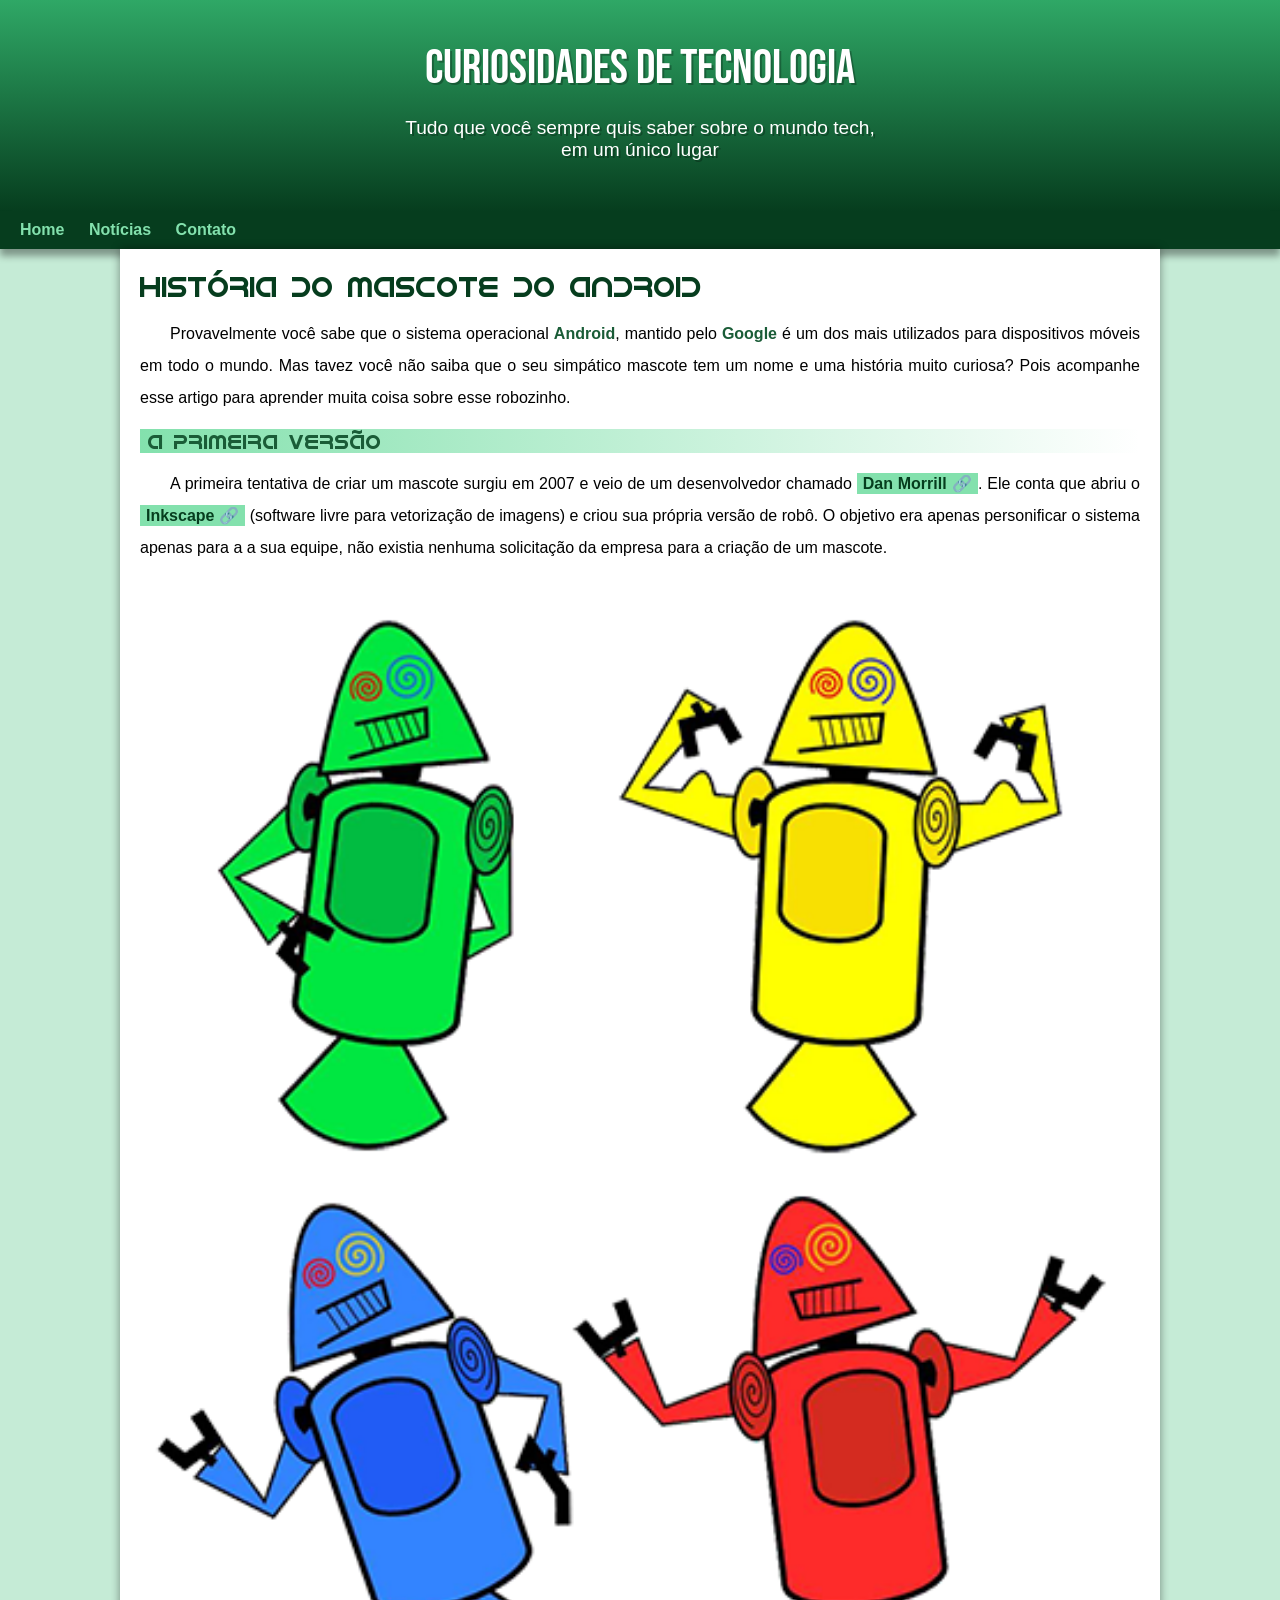
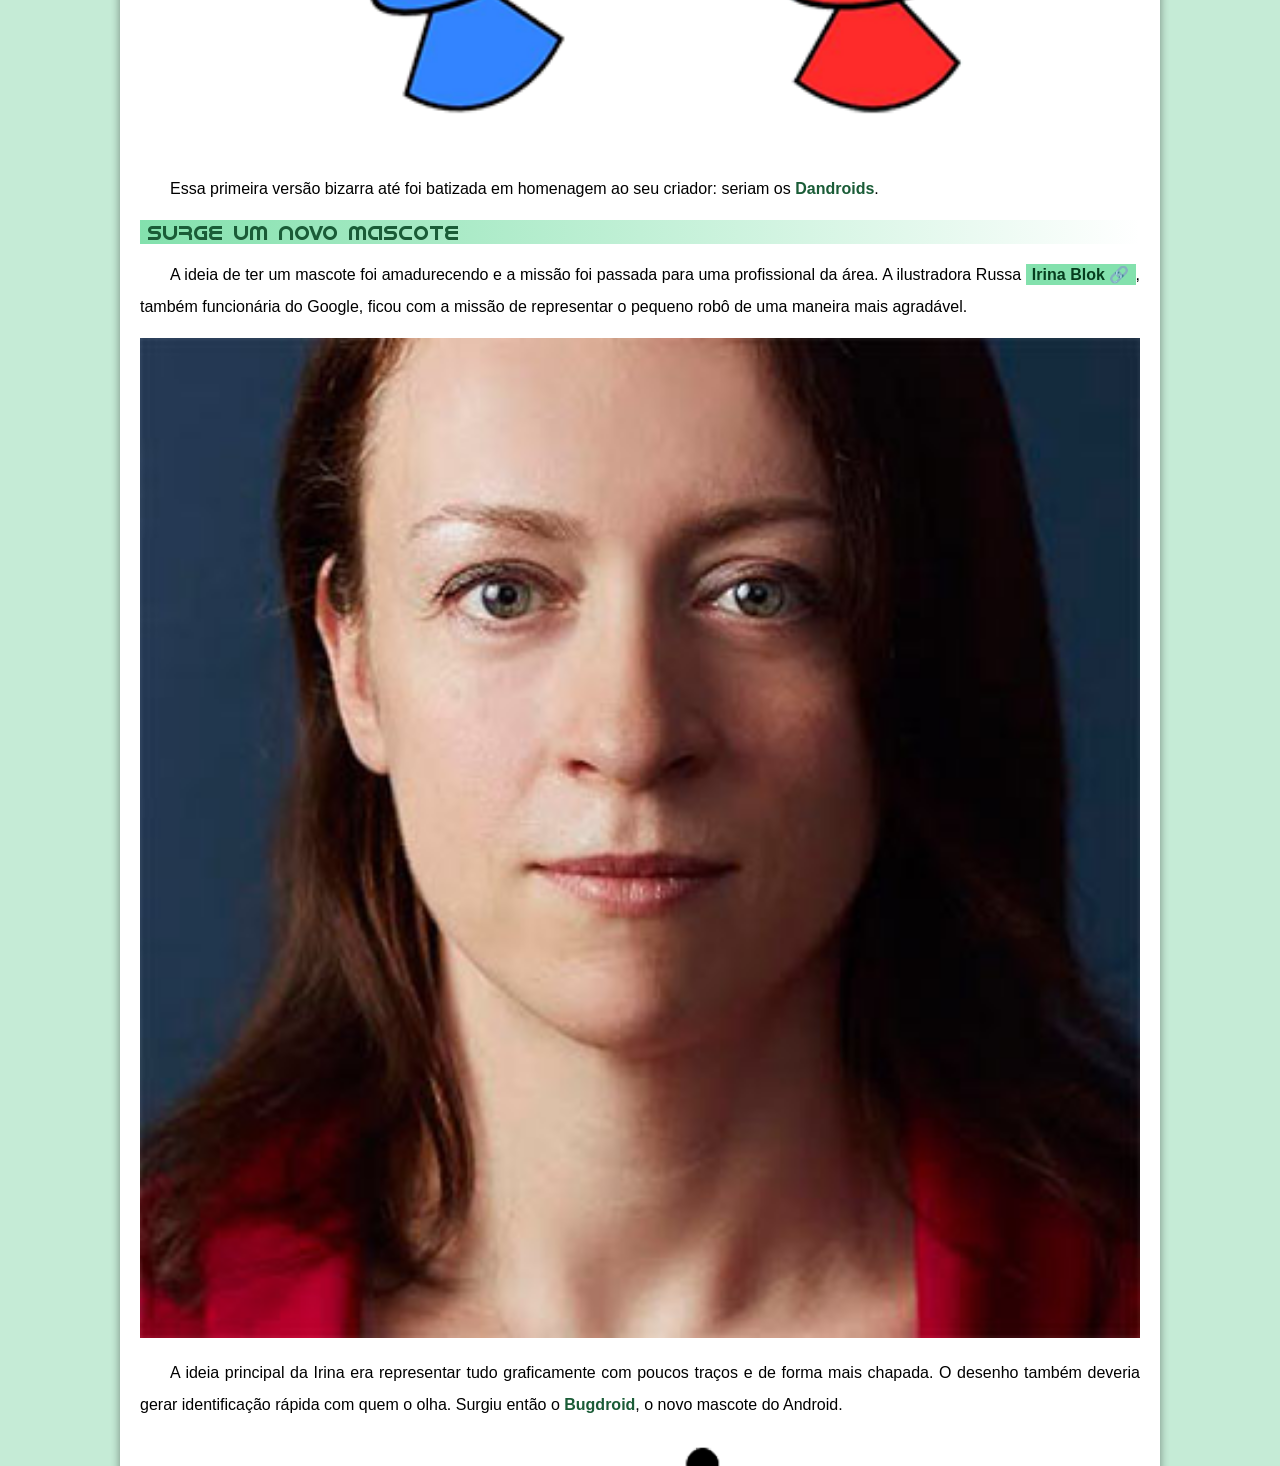
<file: index.html>
<!DOCTYPE html>
<html lang="pt-br">
<head>
    <meta charset="UTF-8">
    <meta name="viewport" content="width=device-width, initial-scale=1.0">
    <title>Como surgiu o mascote do Android?</title>
    <link rel="shortcut icon" href="imagens/favicon.ico" type="image/x-icon">
    <link rel="stylesheet" href="estilo/style.css">
</head>
<body>
    <header>
        <h1>Curiosidades de Tecnologia</h1>
        <p>Tudo que você sempre quis saber sobre o mundo tech, em um único lugar</p>
    </header>
    <nav>
        <a href="#">Home</a>
        <a href="#">Notícias</a>
        <a href="#">Contato</a>
    </nav>
    <main>
        <article>
            <h1>História do Mascote do Android</h1>

            <p>Provavelmente você sabe que o sistema operacional <strong>Android</strong>, mantido pelo <strong>Google</strong> é um dos mais utilizados para dispositivos móveis em todo o mundo. Mas tavez você não saiba que o seu simpático mascote tem um nome e uma história muito curiosa? Pois acompanhe esse artigo para aprender muita coisa sobre esse robozinho.</p>

            <h2>A primeira versão</h2>

            <p>A primeira tentativa de criar um mascote surgiu em 2007 e veio de um desenvolvedor chamado <a href="https://androidcommunity.com/dan-morrill-shows-us-the-android-mascot-that-almost-was-20130103/" target="_blank" class="externo">Dan Morrill</a>. Ele conta que abriu o <a href="https://inkscape.org/pt-br/?switchlang=pt-br" target="_blank" class="externo">Inkscape</a> (software livre para vetorização de imagens) e criou sua própria versão de robô. O objetivo era apenas personificar o sistema apenas para a a sua equipe, não existia nenhuma solicitação da empresa para a criação de um mascote.</p>

            <picture>
                <source media="(max-width: 670px)" srcset="imagens/dan-droids-pq.png">
                <img src="imagens/dan-droids.png" alt="Primeiro mascote do Android">
            </picture>

            <p>Essa primeira versão bizarra até foi batizada em homenagem ao seu criador: seriam os <strong>Dandroids</strong>.</p>

            <h2>Surge um novo mascote</h2>

            <p>A ideia de ter um mascote foi amadurecendo e a missão foi passada para uma profissional da área. A ilustradora Russa <a href="https://www.irinablok.com/" target="_blank" class="externo">Irina Blok</a>, também funcionária do Google, ficou com a missão de representar o pequeno robô de uma maneira mais agradável.</p>

            <picture>
                <source media="(max-width: 670px)" srcset="imagens/irina-blok-pq.jpg">
                <img src="imagens/irina-blok.jpg" alt="Irina Blok, criadora do Bugdroid">
            </picture>

            <p>A ideia principal da Irina era representar tudo graficamente com poucos traços e de forma mais chapada. O desenho também deveria gerar identificação rápida com quem o olha. Surgiu então o <strong>Bugdroid</strong>, o novo mascote do Android.</p>

            <img src="imagens/bugdroid.png" class="pequena" alt="Bugdroid">

            <p>A principal inspiração para os traços do novo <strong>Bugdroid</strong> veio daqueles bonequinhos que ilustram portas de banheiro para indicar o gênero de cada porta. Conta a lenda que a artista estava criando em sua mesa no escritório do <strong>Google</strong> e olhou para o lado dos banheiros e a identificação foi imediata: simples, limpo, objetivo.</p>

            <div class="video">
                <iframe width="560" height="315" src="https://www.youtube.com/embed/l2UDgpLz20M?si=7gCcQFJyCu1tNlOb" title="YouTube video player" frameborder="0" allow="accelerometer; autoplay; clipboard-write; encrypted-media; gyroscope; picture-in-picture; web-share" allowfullscreen></iframe>
            </div>
            
            <aside>
                <h3>Quer aprender mais?</h3>

                <p>Outro assunto curioso em relação ao Android é que cada versão sempre foi nomeada em homenagem a um doce, em ordem alfabética a partir da versão 1.5 até a 9.0.</p>

                <ul>
                    <li>1.5 - <abbr title="Bolo de Copo">Cupcake</abbr></li>
                    <li>1.6 - <abbr title="Rosquinha">Donut</abbr></li>
                    <li>3.0 - <abbr title="Bomba">Eclair</abbr></li>
                    <li>2.2 - <abbr title="Iorgurte Congelado">Froyo</abbr></li>
                    <li>2.3 - <abbr title="Biscoito de Gengibre">Gingerbread</abbr></li>
                    <li>3.0 - <abbr title="Favo de Mel">Honeycomb</abbr></li>
                    <li>4.0 - <abbr title="Sanduíche de Sorvete">Ice Cream Sandwich</abbr></li>
                    <li>4.1 - <abbr title="Jujuba">Jelly Bean</abbr></li>
                    <li>4.4 - <abbr title="KitKat">KitKat</abbr></li>
                    <li>5.0 - <abbr title="Pirulito">Lolipop</abbr></li>
                    <li>6.0 - <abbr title="Marshmallow">Marshmallow</abbr></li>
                    <li>7.0 - <abbr title="Torrone">Nougat</abbr>
                    <li>8.0 - <abbr title="Oreo">Oreo</abbr></li>
                    <li>9.0 - <abbr title="Torta">Pie</abbr></li>
                </ul>
                <p>
                    Infelizmente, o <strong>Android Q</strong> não existiu, pois o Google resolveu pôr fim a essa divertida prática e começou a usar numerações, o que deu origem ao Android 10.
                </p>

                <p>
                    Acesse aqui o site <a href="https://www.android.com/intl/en_uk/history/#/donut" target="_blank" class="externo">Android History</a> para conhecer a sequência das versões "adocicadas" e o que cada uma trouxe para o sistema Android.
                </p>
                
            </aside>

            <p>Então é isso! Espero que você tenha gostado do nosso artigo com essa curiosidade sobre o sistema <strong>Android</strong> e seu simpático mascote.</p>
        </article>
    </main>
    <footer>
        <p>Site criado por <a href="https://gustavoguanabara.github.io/" target="_blank">Gustavo Guanabara</a> para o <a href="https://www.youtube.com/cursoemvideo" target="_blank">CursoemVideo</a></p>
    </footer>
</body>
</html>
</file>
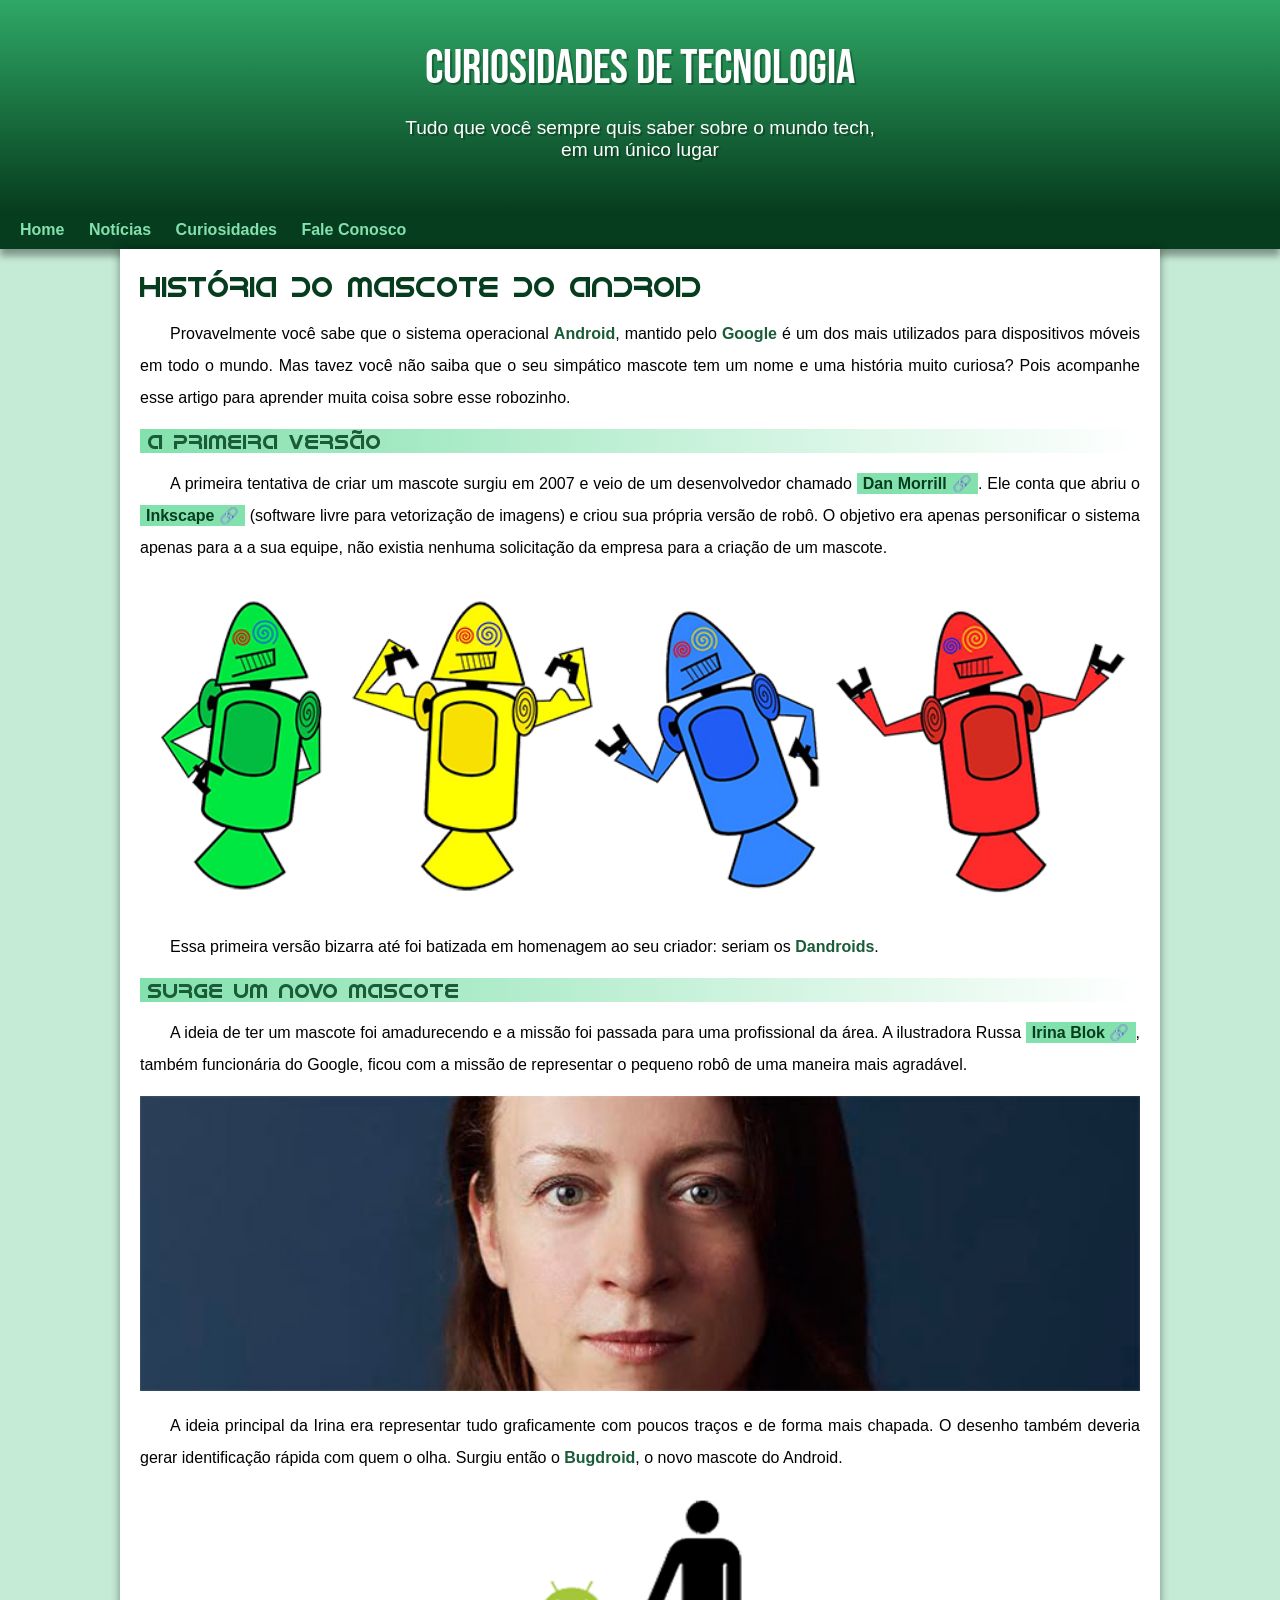
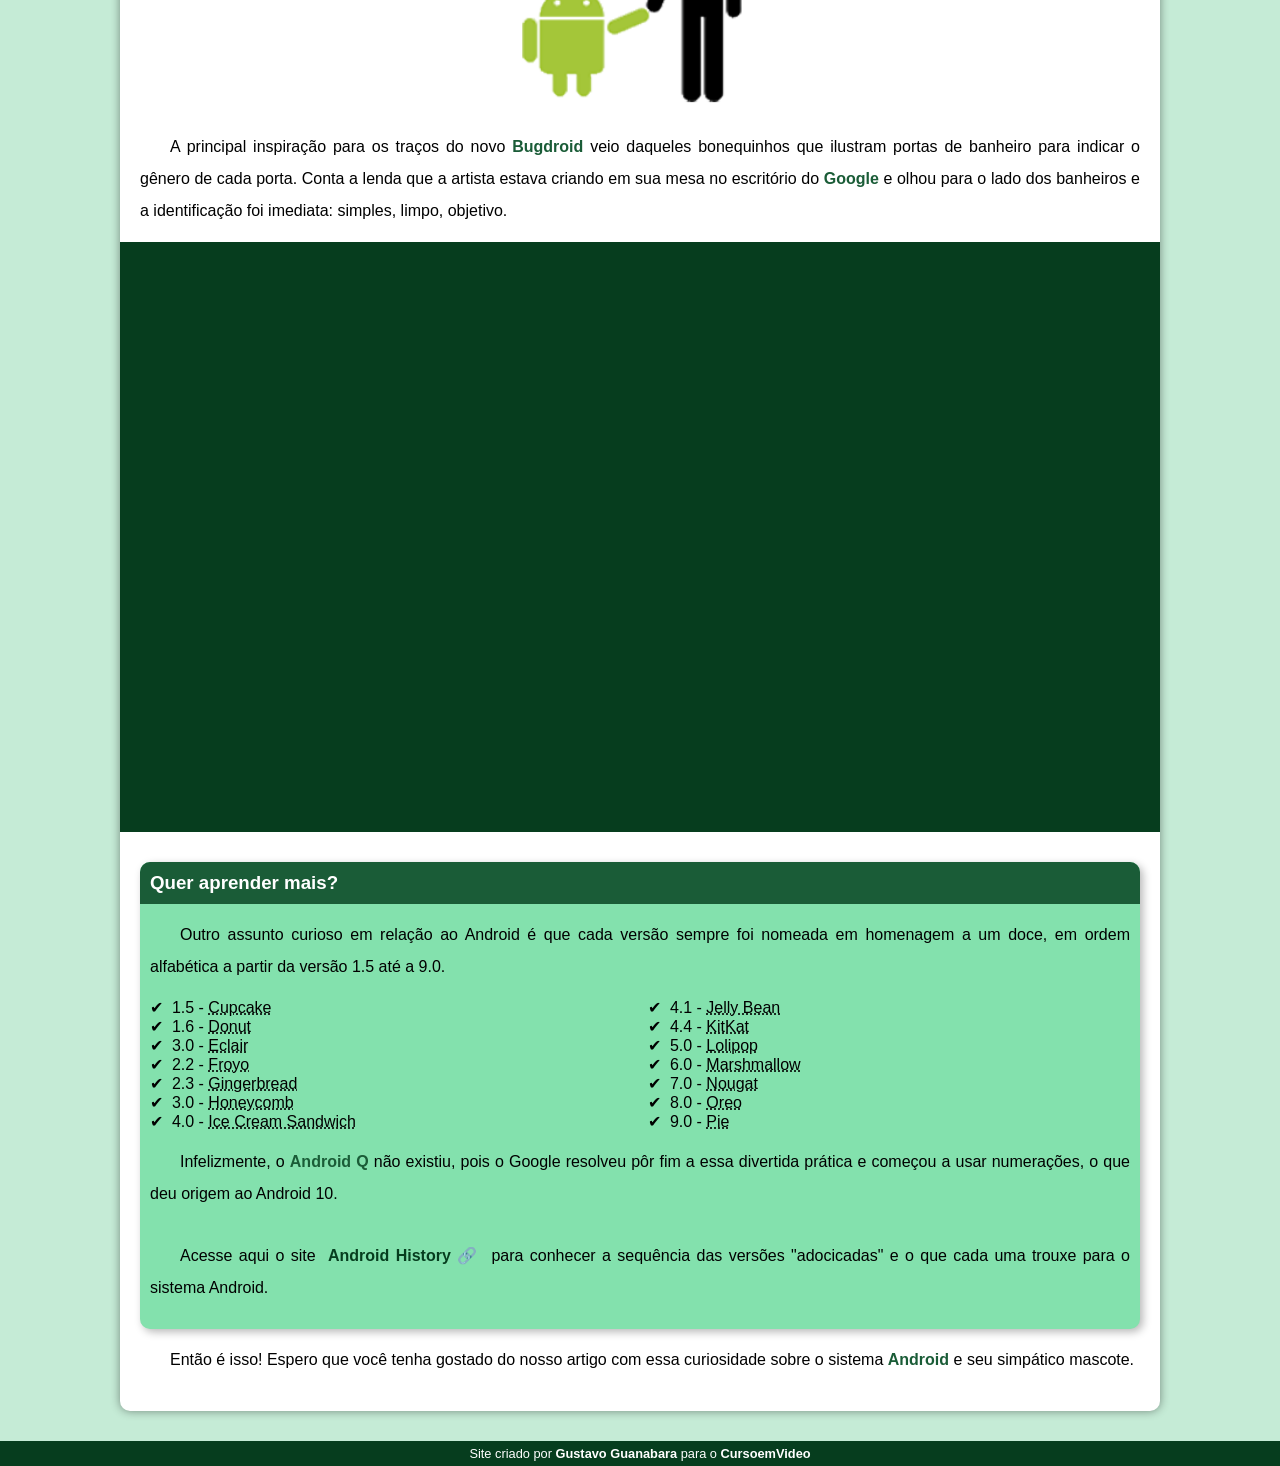
<file: index.html.html>
<!DOCTYPE html>
<html lang="pt-br">
<head>
    <meta charset="UTF-8">
    <meta name="viewport" content="width=device-width, initial-scale=1.0">
    <title>Como surgiu o mascote do Android?</title>
    <link rel="shortcut icon" href="imagens/favicon.ico" type="image/x-icon">
    <link rel="stylesheet" href="estilo/style.css">
</head>
<body>
    <header>
        <h1>Curiosidades de Tecnologia</h1>
        <p>Tudo que você sempre quis saber sobre o mundo tech, em um único lugar</p>
    </header>
    <nav>
        <a href="#">Home</a>
        <a href="#">Notícias</a>
        <a href="#">Curiosidades</a>
        <a href="#">Fale Conosco</a>
    </nav>
    <main>
        <article>
            <h1>História do Mascote do Android</h1>

            <p>Provavelmente você sabe que o sistema operacional <strong>Android</strong>, mantido pelo <strong>Google</strong> é um dos mais utilizados para dispositivos móveis em todo o mundo. Mas tavez você não saiba que o seu simpático mascote tem um nome e uma história muito curiosa? Pois acompanhe esse artigo para aprender muita coisa sobre esse robozinho.</p>

            <h2>A primeira versão</h2>

            <p>A primeira tentativa de criar um mascote surgiu em 2007 e veio de um desenvolvedor chamado <a href="https://androidcommunity.com/dan-morrill-shows-us-the-android-mascot-that-almost-was-20130103/" target="_blank" class="externo">Dan Morrill</a>. Ele conta que abriu o <a href="https://inkscape.org/pt-br/?switchlang=pt-br" target="_blank" class="externo">Inkscape</a> (software livre para vetorização de imagens) e criou sua própria versão de robô. O objetivo era apenas personificar o sistema apenas para a a sua equipe, não existia nenhuma solicitação da empresa para a criação de um mascote.</p>

            <picture>
                <source media="(max-width: 670px)" srcset="imagens/dan-droids-pq.png">
                <img src="imagens/dan-droids.png" alt="Primeiro mascote do Android">
            </picture>

            <p>Essa primeira versão bizarra até foi batizada em homenagem ao seu criador: seriam os <strong>Dandroids</strong>.</p>

            <h2>Surge um novo mascote</h2>

            <p>A ideia de ter um mascote foi amadurecendo e a missão foi passada para uma profissional da área. A ilustradora Russa <a href="https://www.irinablok.com/" target="_blank" class="externo">Irina Blok</a>, também funcionária do Google, ficou com a missão de representar o pequeno robô de uma maneira mais agradável.</p>

            <picture>
                <source media="(max-width: 670px)" srcset="imagens/irina-blok-pq.jpg">
                <img src="imagens/irina-blok.jpg" alt="Irina Blok, criadora do Bugdroid">
            </picture>

            <p>A ideia principal da Irina era representar tudo graficamente com poucos traços e de forma mais chapada. O desenho também deveria gerar identificação rápida com quem o olha. Surgiu então o <strong>Bugdroid</strong>, o novo mascote do Android.</p>

            <img src="imagens/bugdroid.png" class="pequena" alt="Bugdroid">

            <p>A principal inspiração para os traços do novo <strong>Bugdroid</strong> veio daqueles bonequinhos que ilustram portas de banheiro para indicar o gênero de cada porta. Conta a lenda que a artista estava criando em sua mesa no escritório do <strong>Google</strong> e olhou para o lado dos banheiros e a identificação foi imediata: simples, limpo, objetivo.</p>

            <div class="video">
                <iframe width="560" height="315" src="https://www.youtube.com/embed/l2UDgpLz20M?si=7gCcQFJyCu1tNlOb" title="YouTube video player" frameborder="0" allow="accelerometer; autoplay; clipboard-write; encrypted-media; gyroscope; picture-in-picture; web-share" allowfullscreen></iframe>
            </div>
            
            <aside>
                <h3>Quer aprender mais?</h3>

                <p>Outro assunto curioso em relação ao Android é que cada versão sempre foi nomeada em homenagem a um doce, em ordem alfabética a partir da versão 1.5 até a 9.0.</p>

                <ul>
                    <li>1.5 - <abbr title="Bolo de Copo">Cupcake</abbr></li>
                    <li>1.6 - <abbr title="Rosquinha">Donut</abbr></li>
                    <li>3.0 - <abbr title="Bomba">Eclair</abbr></li>
                    <li>2.2 - <abbr title="Iorgurte Congelado">Froyo</abbr></li>
                    <li>2.3 - <abbr title="Biscoito de Gengibre">Gingerbread</abbr></li>
                    <li>3.0 - <abbr title="Favo de Mel">Honeycomb</abbr></li>
                    <li>4.0 - <abbr title="Sanduíche de Sorvete">Ice Cream Sandwich</abbr></li>
                    <li>4.1 - <abbr title="Jujuba">Jelly Bean</abbr></li>
                    <li>4.4 - <abbr title="KitKat">KitKat</abbr></li>
                    <li>5.0 - <abbr title="Pirulito">Lolipop</abbr></li>
                    <li>6.0 - <abbr title="Marshmallow">Marshmallow</abbr></li>
                    <li>7.0 - <abbr title="Torrone">Nougat</abbr>
                    <li>8.0 - <abbr title="Oreo">Oreo</abbr></li>
                    <li>9.0 - <abbr title="Torta">Pie</abbr></li>
                </ul>
                <p>
                    Infelizmente, o <strong>Android Q</strong> não existiu, pois o Google resolveu pôr fim a essa divertida prática e começou a usar numerações, o que deu origem ao Android 10.
                </p>

                <p>
                    Acesse aqui o site <a href="https://www.android.com/intl/en_uk/history/#/donut" target="_blank" class="externo">Android History</a> para conhecer a sequência das versões "adocicadas" e o que cada uma trouxe para o sistema Android.
                </p>
                
            </aside>

            <p>Então é isso! Espero que você tenha gostado do nosso artigo com essa curiosidade sobre o sistema <strong>Android</strong> e seu simpático mascote.</p>
        </article>
    </main>
    <footer>
        <p>Site criado por <a href="https://gustavoguanabara.github.io/" target="_blank">Gustavo Guanabara</a> para o <a href="https://www.youtube.com/cursoemvideo" target="_blank">CursoemVideo</a></p>
    </footer>
</body>
</html>
</file>
<file: estilo/style.css>
@charset "UTF-8";

@import url('https://fonts.googleapis.com/css2?family=Bebas+Neue&family=Work+Sans:ital,wght@0,400;0,600;1,200;1,400&display=swap');

@font-face {
    font-family: 'Android';
    src: url('../fontes/idroid.otf') format('opentype');
    font-weight: normal;
}

:root {
    --cor0: #c5ebd6;
    --cor1: #83e1ad;
    --cor2: #3ddc84;
    --cor3: #2fa866;
    --cor4: #1a5c37;
    --cor5: #063d1e;

    --fonte-padrao: Arial, Verdana, Helvetica, sans-serif;
    --fonte-destaque: 'Bebas Neue', 'cursive';
    --fonte-android: 'Android', 'cursive';
}

* {
    margin: 0px;
    padding: 0px;
}

a.externo::after {
    content: '\00a0\1F517';
}

body{
    background-color: var(--cor0);
    font-family: var(--fonte-padrao);
}

header {
    background-image: linear-gradient(to bottom, var(--cor3), var(--cor5));
    min-height: 150px;
    text-align: center;
    padding-top: 40px;
}

header > h1 {
    color: white;
    font-family: var(--fonte-destaque);
    font-size: 3em;
    font-weight: normal;
    margin-bottom: 20px;
    text-shadow: 2px 2px 0px rgba(0, 0, 0, 0.267);
}

header > p {
    font-family: var(--fonte-padrao);
    font-size: 1.2em;
    color: white;
    max-width: 500px;
    padding-right: 10px;
    padding-left: 10px;
    margin: auto;
    padding-bottom: 50px;
    text-shadow: 2px 2px 0px rgba(0, 0, 0, 0.267);
}

nav {
    background-color: var(--cor5);
    padding: 10px;
    box-shadow: 0px 7px 7px rgba(0, 0, 0, 0.363);
}

nav > a {
    color: var(--cor1);
    padding: 10px;
    border-radius: 5px;
    text-decoration: none;
    font-weight: bold;
    transition-duration: .5s;
}

nav > a:hover {
    background-color: var(--cor3);
    color: var(--cor5);
}

main {
    min-width: 300px;
    max-width: 1000px;
    margin: auto;
    margin-bottom: 30px;
    padding: 20px;
    background-color: white;
    box-shadow: 0px 0px 10px rgba(0, 0, 0, 0.418);
    border-radius: 0px 0px 10px 10px;
}

main h1 {
    color: var(--cor5);
    font-family: var(--fonte-android);
    font-weight: normal;
    font-size: 1.8em;
}

main h2 {
    font-family: var(--fonte-android);
    color: var(--cor4);
    font-size: 1.3em;
    font-weight: normal;
    background-image: linear-gradient(to right, var(--cor1), transparent);
    text-indent: 8px;
}

main p {
    padding: 15px 0px;
    text-align: justify;
    text-indent: 30px;
    font-size: 1em;
    line-height: 2em;
}

main strong {
    color: var(--cor4);
    font-weight: bold;
}

main a {
    text-decoration: none;
    font-weight: bold;
    color: var(--cor5);
    background-color: var(--cor1);
    padding: 2px 6px;
}

main a:hover {
    text-decoration: underline;
    color: var(--cor4);
}

main img {
    width: 100%;
}

main img.pequena {
    max-width: 350px;
    display: block;
    margin: auto;
}

div.video {
    background-color: var(--cor5);
    margin: 0px -20px 30px -20px;
    padding: 20px;
    padding-bottom: 57%;
    position: relative;
}

div.video > iframe {
    position: absolute;
    top: 5%;
    left: 5%;
    width: 90%;
    height: 90%;
}

aside {
    background-color: var(--cor1);
    padding: 10px;
    border-radius: 10px;
    box-shadow: 3px 3px 8px rgba(0, 0, 0, 0.281);
}

aside > h3 {
    background-color: var(--cor4);
    color: white;
    padding: 10px;
    margin: -10px -10px 0px -10px;
    border-radius: 10px 10px 0px 0px;
}

aside > ul {
    list-style-type: '\2714\00a0\00a0';
    list-style-position: inside;
    columns: 2;
}

footer {
    background-color: var(--cor5);
    color: white;
    text-align: center;
    font-size: .8em;
    padding: 5px;
}

footer a {
    color: white;
    font-weight: bolder;
    text-decoration: none;
}

footer a:hover {
    text-decoration: underline;
    color: var(--cor1);
}
</file>
